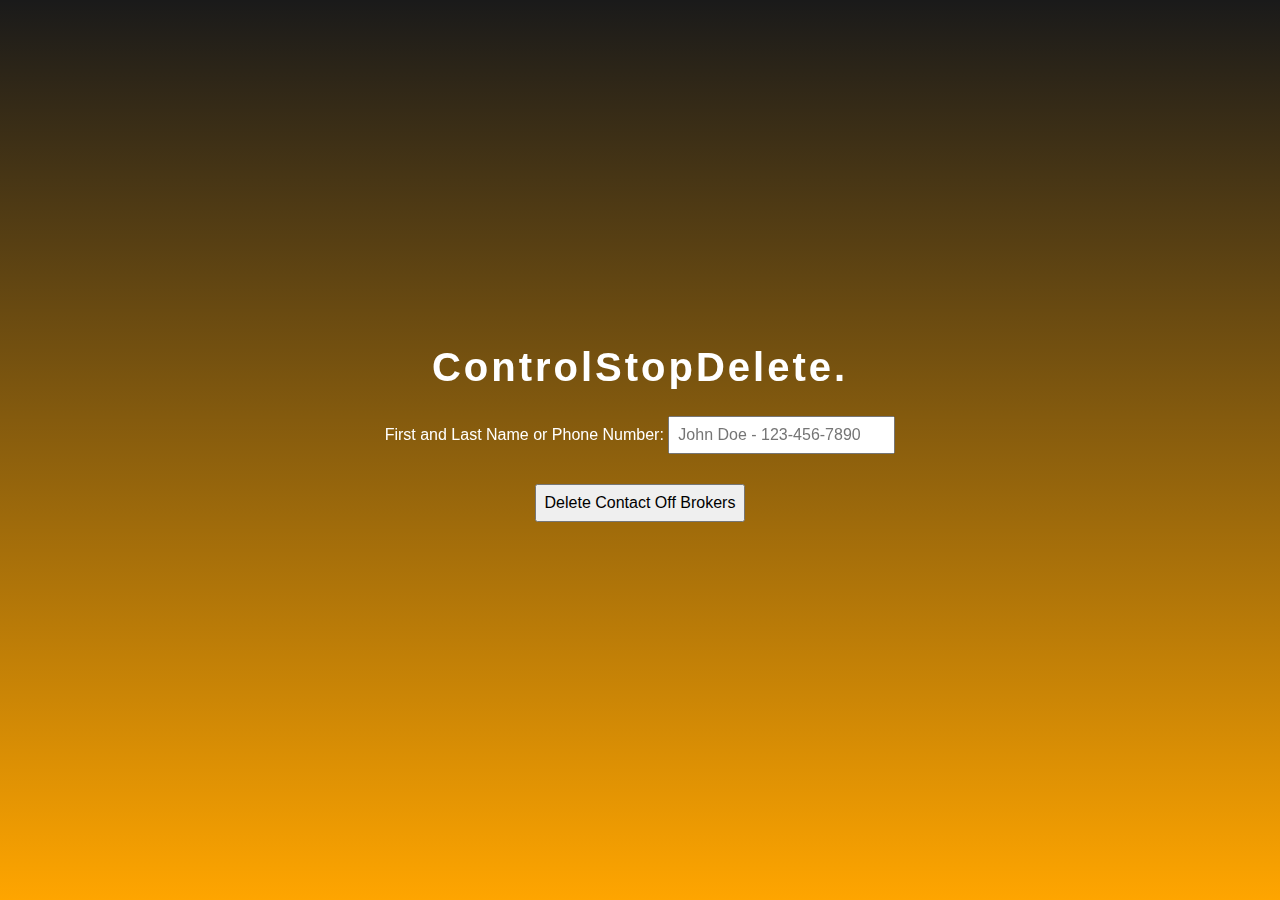
<file: frontend/index.html>
<!DOCTYPE html>
<html lang="en">
<head>
    <meta charset="UTF-8">
    <meta name="viewport" content="width=device-width, initial-scale=1.0">
    <title>DelData</title>
    <link rel="stylesheet" href="style.css"> <!-- Link to your CSS file -->

    <style>
        body {
            background-color: black;
            color: white;
            font-family: verdana, arial, sans-serif;
            text-align: center; /* Center text horizontally */
            margin: 0; /* Remove default margin */
            padding: 0; /* Remove default padding */
            height: 100vh; /* Set body height to full viewport height */
            display: flex; /* Use flexbox for centering */
            justify-content: center; /* Center content horizontally */
            align-items: center; /* Center content vertically */
        }

        .container {
            display: flex;
            flex-direction: column;
            justify-content: center;
            align-items: center;
            margin: 100px 0; /* Add margin to the top and bottom */
            padding: 20px; /* Add padding */
            max-width: 600px; /* Limit container width for readability */
            width: 90%; /* Set container width to 90% of the available space */
        }

        input[type="text"],
        button {
            margin-bottom: 10px; /* Add margin to the bottom of input and button */
            padding: 8px; /* Add padding to input and button */
            font-size: 16px; /* Adjust font size */
        }

        .form-group {
            margin-bottom: 20px; /* Add vertical distance between label and input */
        }

        .background-animation {
            position: fixed;
            top: 0;
            left: 0;
            width: 100%;
            height: 100%;
            background: linear-gradient(to bottom, rgba(255,255,255,0.1) 0%, rgba(255,165,0,1) 100%);
            animation: slide 5s linear infinite;
            z-index: -100; /* Set z-index to send the background behind other content */
        }

        @keyframes slide {
            0% { transform: translateY(-100%); }
            100% { transform: translateY(100%); }
        }

        .error-message {
            color: red;
            margin-top: 10px;
            display: none; /* Initially hide the error message */
        }

        /* Typing animation for h1 element */
        .typing-animation {
            overflow: hidden; /* Hide overflow */
            white-space: nowrap; /* Prevent line breaks */
            margin: 40 auto; /* Center horizontally */
            letter-spacing: 3px; /* Adjust letter spacing */
            font-size: 40px; /* Increased font size */
            animation: typing 3s steps(40, end) forwards; /* Animation settings */
        }

        @keyframes typing {
            from { width: 0; }
            to { width: 100%; }
        }
    </style>
</head>
<body>
    <div class="background-animation"></div>
    <div class="container">
        <h1 class="typing-animation">ControlStopDelete.</h1> <!-- Header for "Delete contact off brokers" -->
        <div class="form-group">
            <label for="fullname">First and Last Name or Phone Number:</label>
            <input type="text" id="fullname" name="fullname" placeholder="John Doe - 123-456-7890" required>
        </div>
        <button onclick="sendDataToServer()" type="button">Delete Contact Off Brokers</button>
        <br>
        <p id="_meeth"></p>
        <p id="error-message" class="error-message">Please enter a valid query with at least one character followed by a space and another character or a hyphen (-).</p>
    </div>

    <script>
        let timeout1, timeout2, timeout3; // Declare timeout variables globally

        function sendDataToServer() {
            const inputText = document.getElementById("fullname").value.trim();
            console.log(typeof inputText, inputText); // Log type and content of inputText

            const regex = /^[A-Za-z]+ [A-Za-z-]+$/; // Regex pattern for query validation

            if (!regex.test(inputText)) {
                document.getElementById("error-message").style.display = "block";
                document.getElementById("_meeth").innerHTML = ""; // Clear output
                return;
            }

            // Clear any existing timeouts and messages
            clearTimeout(timeout1);
            clearTimeout(timeout2);
            clearTimeout(timeout3);
            document.getElementById("_meeth").innerHTML = "";

            // Hide error message before generating output
            document.getElementById("error-message").style.display = "none";

            const xhr = new XMLHttpRequest();
            xhr.open("POST", "https://antique-dense-microinstruction-middleme6.replit.app/send_email", true); // Updated URL
            xhr.setRequestHeader("Content-Type", "application/json");
            xhr.onreadystatechange = function () {
                if (xhr.readyState === XMLHttpRequest.DONE) {
                    if (xhr.status === 200) {
                        const response = JSON.parse(xhr.responseText);
                        // Display dynamic response message based on server's response
                        const randomNumber = Math.floor(Math.random() * 100) + 1; // Generate a random number between 1 and 100
                        document.getElementById("_meeth").innerHTML = `Found ${randomNumber} public records online...`;
                        timeout2 = setTimeout(() => {
                            document.getElementById("_meeth").innerHTML = "Deleting records...";
                            timeout3 = setTimeout(() => {
                                document.getElementById("_meeth").innerHTML = ""; // Clear the message
                            }, 5000)
                        }, 5000);
                    } else {
                        document.getElementById("_meeth").innerHTML = "Failed to send email!";
                    }
                }
            };
            const data = JSON.stringify({ "name": inputText });
            xhr.send(data);
        }
    </script>
    
</body>
</html>
</file>
<file: frontend/style.css>
body {
    background-color: black;
    color: white;
    font-family: verdana, arial, sans-serif;
    text-align: center; /* Center text horizontally */
    margin: 0; /* Remove default margin */
    padding: 0; /* Remove default padding */
    height: 100vh; /* Set body height to full viewport height */
    display: flex; /* Use flexbox for centering */
    justify-content: center; /* Center content horizontally */
    align-items: center; /* Center content vertically */
    overflow: hidden; /* Hide overflow content */
}

.container {
    display: flex;
    flex-direction: column;
    justify-content: center;
    align-items: center;
    margin: 100px 0; /* Add margin to the top and bottom */
    padding: 20px; /* Add padding */
    max-width: 600px; /* Limit container width for readability */
    width: 90%; /* Set container width to 90% of the available space */
}

input[type="text"],
button {
    margin-bottom: 10px; /* Add margin to the bottom of input and button */
    padding: 8px; /* Add padding to input and button */
    font-size: 16px; /* Adjust font size */
}

.form-group {
    margin-bottom: 20px; /* Add vertical distance between label and input */
}

.background-animation {
    position: fixed;
    top: 0;
    left: 0;
    width: 100%;
    height: 100%;
    background: linear-gradient(to bottom, rgba(255,255,255,0.1) 0%, rgba(255,165,0,1) 100%);
    animation: slide 5s linear infinite;
}


.text-animation {
    position: absolute;
    top: 50%;
    left: 50%;
    transform: translate(-50%, -50%);
    white-space: nowrap; /* Prevent text wrapping */
    animation: slideText 10s linear infinite;
}

@keyframes slideBackground {
    0% { background-position: 0 0; }
    100% { background-position: 0 100%; }
}

@keyframes slideText {
    0% { left: -100%; }
    100% { left: 100%; }
}
</file>
